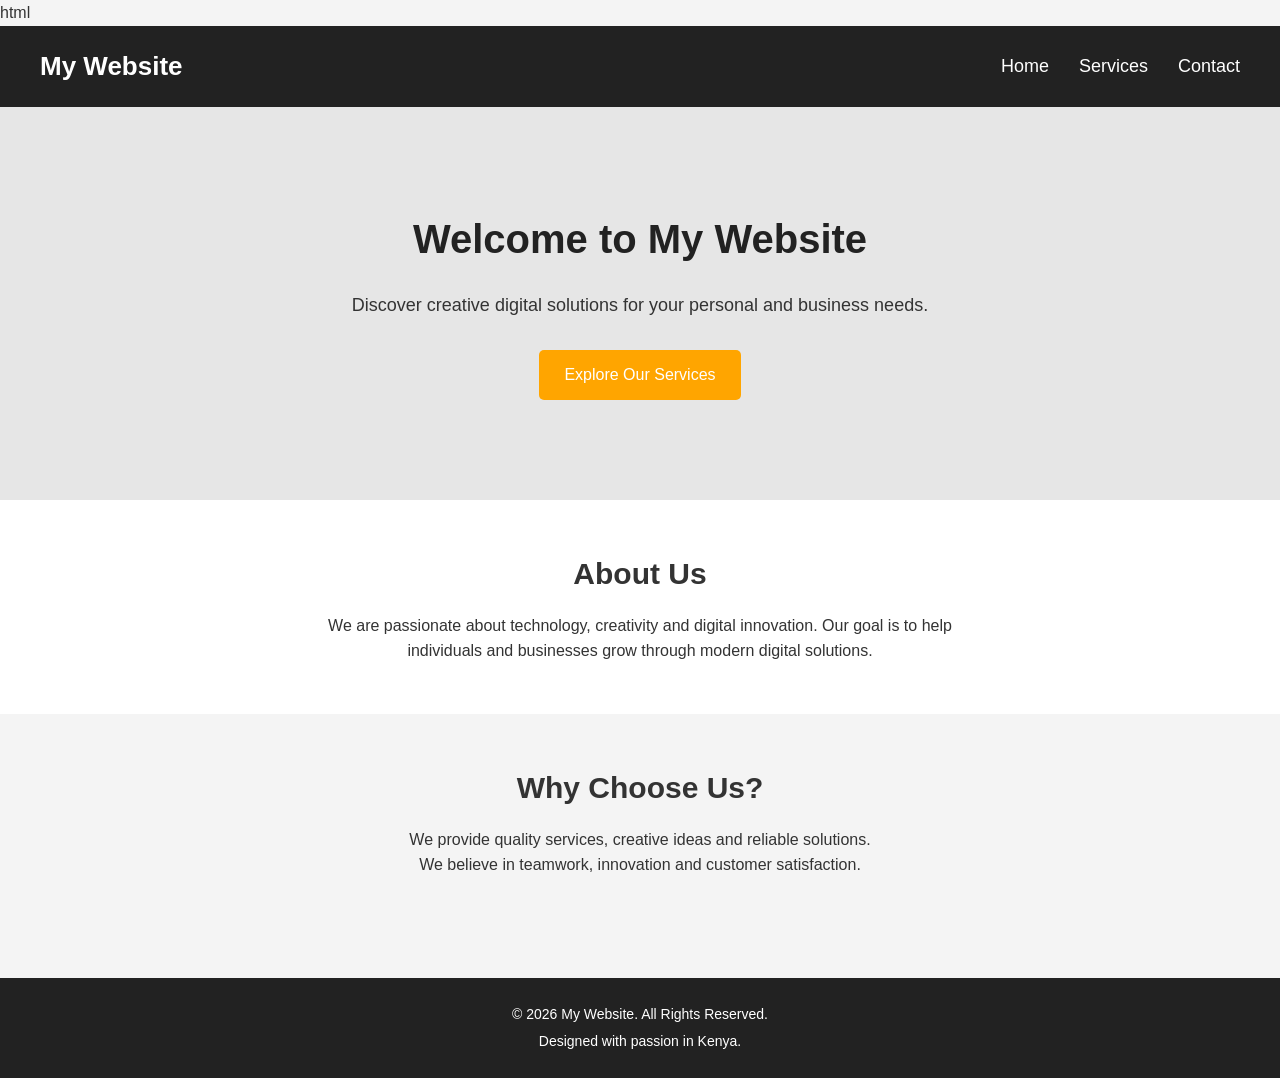
<file: index.html>
<!DOCTYPE html>
<html lang="en">
<head>
    <meta charset="UTF-8">
    <meta name="viewport" content="width=device-width, initial-scale=1.0">
    <title>Document</title>
</head>
<body>
    html
<!DOCTYPE html>
<html lang="en">
<head>
    <meta charset="UTF-8">
    <meta name="viewport" content="width=device-width, initial-scale=1.0">
    <title>Home - My Website</title>
    <link rel="stylesheet" href="style.css">
</head>
<body>

    <!-- Navigation Bar -->
    <nav class="navbar">
        <h2 class="logo">My Website</h2>

        <ul>
            <li><a href="index.html">Home</a></li>
            <li><a href="services.html">Services</a></li>
            <li><a href="contact.html">Contact</a></li>
        </ul>
    </nav>

    <!-- Hero Section -->
    <section class="hero">
        <h1>Welcome to My Website</h1>
        <p>Discover creative digital solutions for your personal and business needs.</p>
        <a href="services.html" class="btn">Explore Our Services</a>
    </section>

    <!-- About Section -->
    <section class="about">
        <h2>About Us</h2>
        <p>
            We are passionate about technology, creativity and digital innovation.
            Our goal is to help individuals and businesses grow through modern
            digital solutions.
        </p>
    </section>

    <!-- Why Choose Us -->
    <section class="why-us">
        <h2>Why Choose Us?</h2>
        <p>We provide quality services, creative ideas and reliable solutions.</p>
        <p>We believe in teamwork, innovation and customer satisfaction.</p>
    </section>

    <!-- Footer -->
    <footer>
        <p>&copy; 2026 My Website. All Rights Reserved.</p>
        <p>Designed with passion in Kenya.</p>
    </footer>

</body>
</html>

    
</body>
</html>
</file>
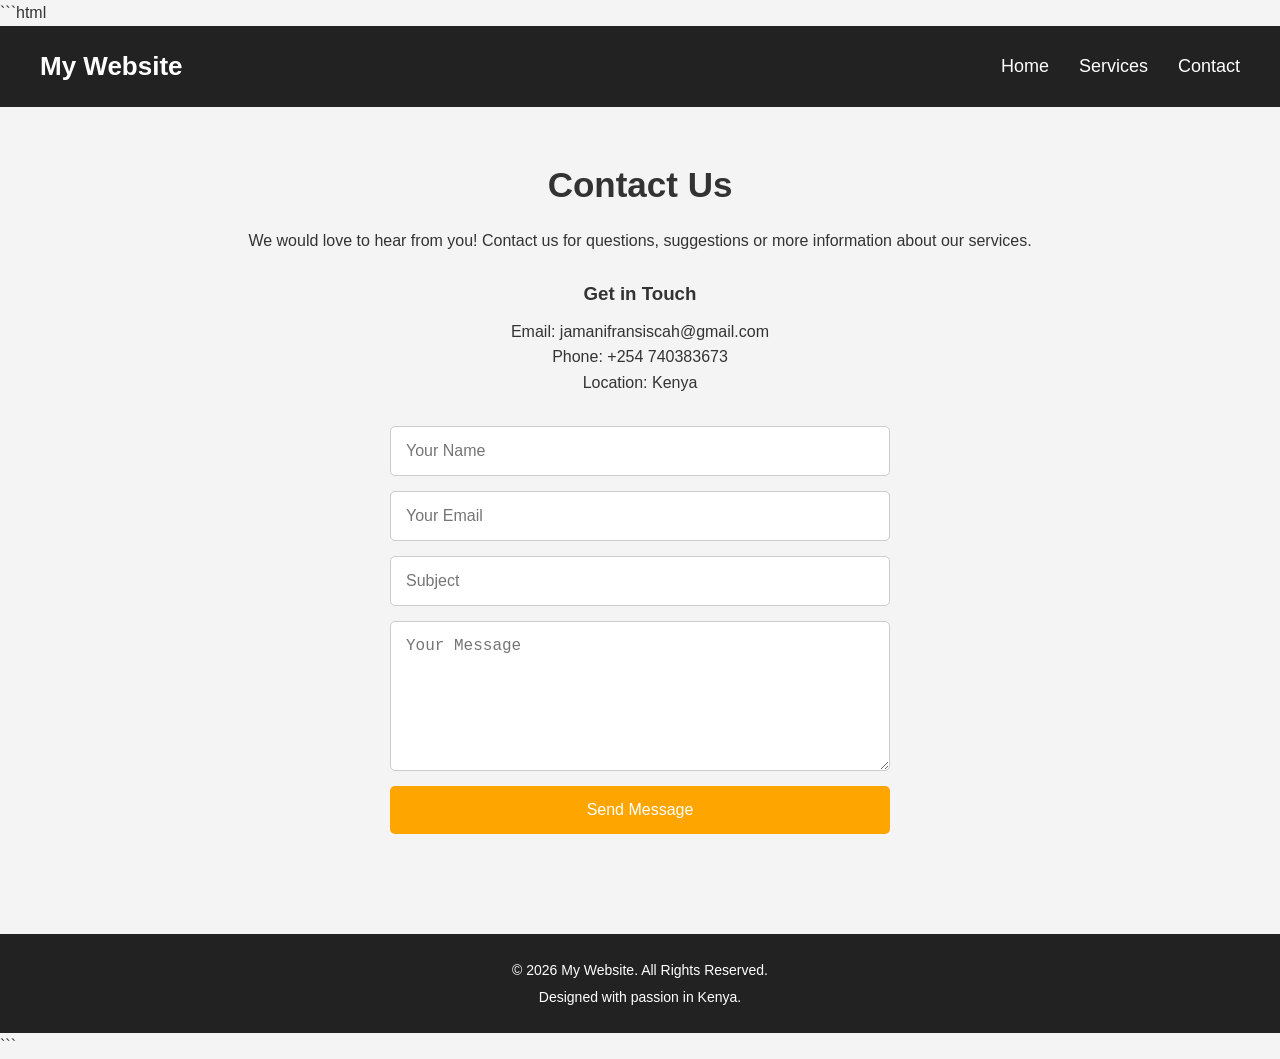
<file: contact.html>
<!DOCTYPE html>
<html lang="en">
<head>
    <meta charset="UTF-8">
    <meta name="viewport" content="width=device-width, initial-scale=1.0">
    <title>Document</title>
</head>
<body>
    ```html
<!DOCTYPE html>
<html lang="en">
<head>
    <meta charset="UTF-8">
    <meta name="viewport" content="width=device-width, initial-scale=1.0">
    <title>Contact Us</title>
    <link rel="stylesheet" href="style.css">
</head>
<body>

    <!-- Navigation Bar -->
    <nav class="navbar">
        <h2 class="logo">My Website</h2>

        <ul>
            <li><a href="index.html">Home</a></li>
            <li><a href="services.html">Services</a></li>
            <li><a href="contact.html">Contact</a></li>
        </ul>
    </nav>

    <!-- Contact Section -->
    <section class="contact">
        <h1>Contact Us</h1>

        <p>
            We would love to hear from you!
            Contact us for questions, suggestions or more information
            about our services.
        </p>

        <div class="contact-info">
            <h3>Get in Touch</h3>
            <p>Email: jamanifransiscah@gmail.com</p>
            <p>Phone: +254 740383673</p>
            <p>Location: Kenya</p>
        </div>

        <!-- Contact Form -->
        <form>
            <input type="text" placeholder="Your Name" required>

            <input type="email" placeholder="Your Email" required>

            <input type="text" placeholder="Subject" required>

            <textarea placeholder="Your Message" required></textarea>

            <button type="submit">Send Message</button>
        </form>

    </section>

    <!-- Footer -->
    <footer>
        <p>&copy; 2026 My Website. All Rights Reserved.</p>
        <p>Designed with passion in Kenya.</p>
    </footer>

</body>
</html>
```
    
</body>
</html>
</file>
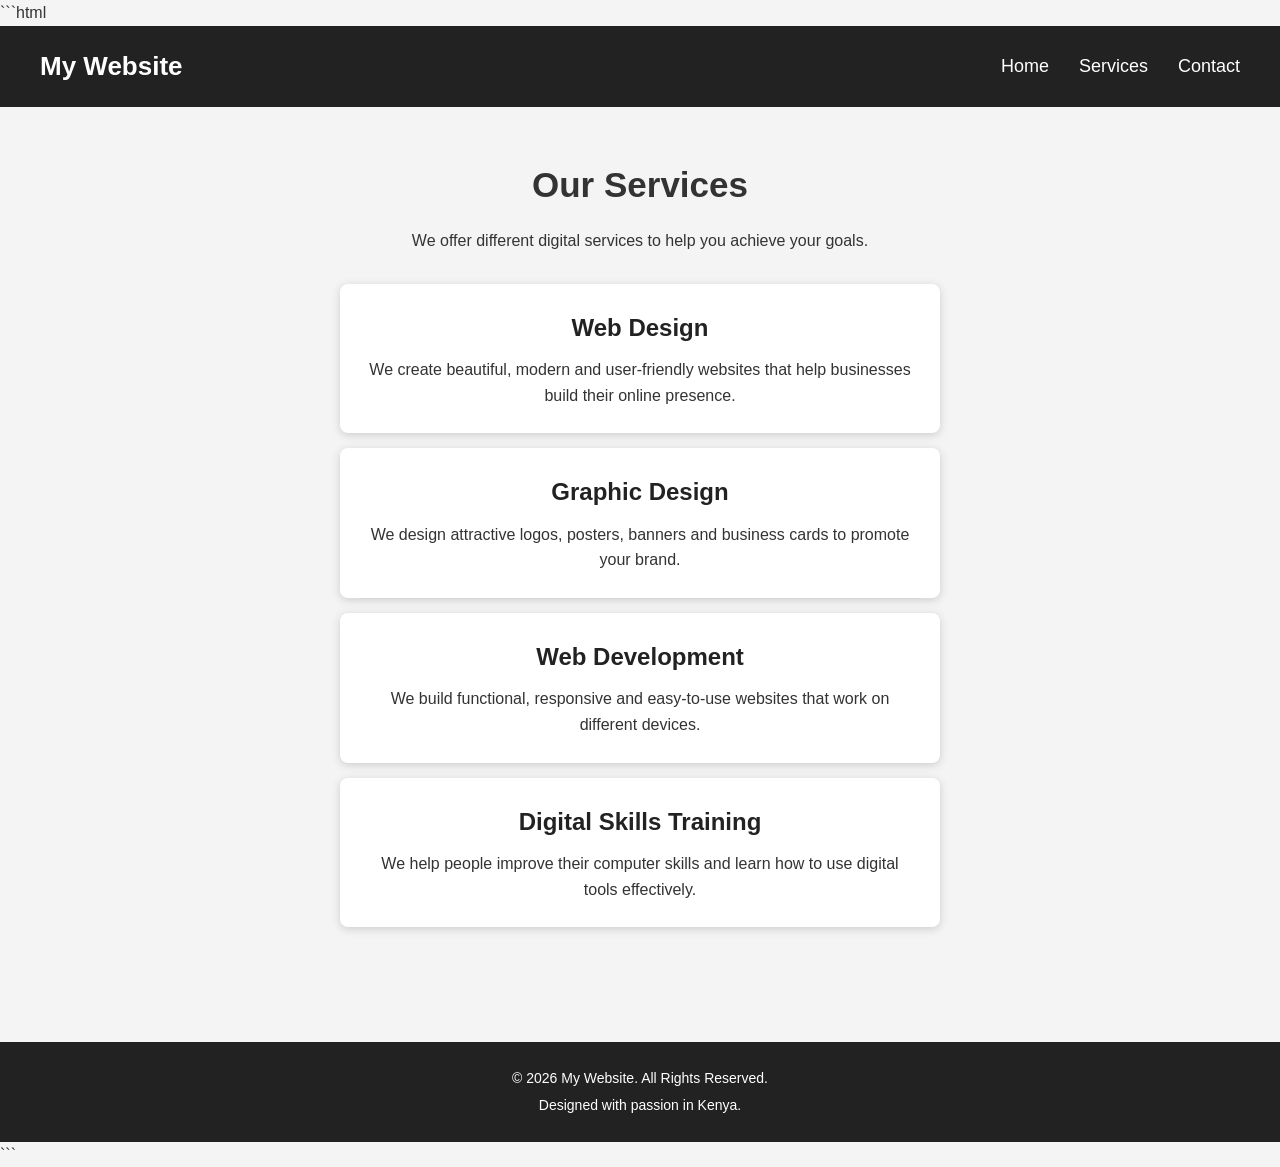
<file: services.html>
<!DOCTYPE html>
<html lang="en">
<head>
    <meta charset="UTF-8">
    <meta name="viewport" content="width=device-width, initial-scale=1.0">
    <title>Document</title>
</head>
<body>
    ```html
<!DOCTYPE html>
<html lang="en">
<head>
    <meta charset="UTF-8">
    <meta name="viewport" content="width=device-width, initial-scale=1.0">
    <title>Our Services</title>
    <link rel="stylesheet" href="style.css">
</head>
<body>

    <!-- Navigation Bar -->
    <nav class="navbar">
        <h2 class="logo">My Website</h2>

        <ul>
            <li><a href="index.html">Home</a></li>
            <li><a href="services.html">Services</a></li>
            <li><a href="contact.html">Contact</a></li>
        </ul>
    </nav>

    <!-- Services Section -->
    <section class="services">
        <h1>Our Services</h1>
        <p>We offer different digital services to help you achieve your goals.</p>

        <div class="service-box">
            <h2>Web Design</h2>
            <p>
                We create beautiful, modern and user-friendly websites
                that help businesses build their online presence.
            </p>
        </div>

        <div class="service-box">
            <h2>Graphic Design</h2>
            <p>
                We design attractive logos, posters, banners and business
                cards to promote your brand.
            </p>
        </div>

        <div class="service-box">
            <h2>Web Development</h2>
            <p>
                We build functional, responsive and easy-to-use websites
                that work on different devices.
            </p>
        </div>

        <div class="service-box">
            <h2>Digital Skills Training</h2>
            <p>
                We help people improve their computer skills and learn
                how to use digital tools effectively.
            </p>
        </div>

    </section>

    <!-- Footer -->
    <footer>
        <p>&copy; 2026 My Website. All Rights Reserved.</p>
        <p>Designed with passion in Kenya.</p>
    </footer>

</body>
</html>
```
    
</body>
</html>
</file>
<file: style.css>
/* GENERAL STYLING */
* {
    margin: 0;
    padding: 0;
    box-sizing: border-box;
}

body {
    font-family: Arial, sans-serif;
    background-color: #f4f4f4;
    color: #333;
    line-height: 1.6;
}

/* NAVIGATION BAR */
.navbar {
    display: flex;
    justify-content: space-between;
    align-items: center;
    background-color: #222;
    padding: 20px 40px;
}

.logo {
    color: white;
    font-size: 26px;
}

.navbar ul {
    display: flex;
    list-style: none;
    gap: 30px;
}

.navbar ul li a {
    color: white;
    text-decoration: none;
    font-size: 18px;
}

.navbar ul li a:hover {
    color: orange;
}

/* HOME PAGE - HERO SECTION */
.hero {
    background-color: #e6e6e6;
    text-align: center;
    padding: 100px 20px;
}

.hero h1 {
    font-size: 40px;
    margin-bottom: 20px;
    color: #222;
}

.hero p {
    font-size: 18px;
    margin-bottom: 30px;
}

.btn {
    display: inline-block;
    background-color: orange;
    color: white;
    padding: 12px 25px;
    text-decoration: none;
    border-radius: 5px;
}

.btn:hover {
    background-color: #222;
}

/* ABOUT SECTION */
.about {
    text-align: center;
    padding: 50px 20px;
    background-color: white;
}

.about h2 {
    font-size: 30px;
    margin-bottom: 15px;
}

.about p {
    max-width: 700px;
    margin: auto;
}

/* WHY CHOOSE US SECTION */
.why-us {
    text-align: center;
    padding: 50px 20px;
    background-color: #f4f4f4;
}

.why-us h2 {
    font-size: 30px;
    margin-bottom: 15px;
}

/* SERVICES PAGE */
.services {
    text-align: center;
    padding: 50px 20px;
}

.services h1 {
    font-size: 35px;
    margin-bottom: 15px;
}

.services > p {
    margin-bottom: 30px;
}

.service-box {
    background-color: white;
    padding: 25px;
    margin: 15px auto;
    max-width: 600px;
    border-radius: 8px;
    box-shadow: 0 2px 8px #ccc;
}

.service-box h2 {
    color: #222;
    margin-bottom: 10px;
}

.service-box:hover {
    transform: translateY(-5px);
    transition: 0.3s;
}

/* CONTACT PAGE */
.contact {
    text-align: center;
    padding: 50px 20px;
}

.contact h1 {
    font-size: 35px;
    margin-bottom: 15px;
}

.contact > p {
    margin-bottom: 25px;
}

.contact-info {
    margin-bottom: 30px;
}

.contact-info h3 {
    margin-bottom: 10px;
}

/* CONTACT FORM */
.contact form {
    max-width: 500px;
    margin: auto;
    display: flex;
    flex-direction: column;
    gap: 15px;
}

.contact input,
.contact textarea {
    width: 100%;
    padding: 15px;
    border: 1px solid #ccc;
    border-radius: 5px;
    font-size: 16px;
}

.contact textarea {
    height: 150px;
    resize: vertical;
}

.contact button {
    background-color: orange;
    color: white;
    padding: 15px;
    border: none;
    border-radius: 5px;
    font-size: 16px;
    cursor: pointer;
}

.contact button:hover {
    background-color: #222;
}

/* FOOTER */
footer {
    background-color: #222;
    color: white;
    text-align: center;
    padding: 20px;
    margin-top: 50px;
}

footer p {
    font-size: 14px;
    margin: 5px;
}

/* RESPONSIVE DESIGN */
@media (max-width: 600px) {
    .navbar {
        flex-direction: column;
        gap: 15px;
        padding: 20px;
    }

    .navbar ul {
        gap: 15px;
        flex-wrap: wrap;
        justify-content: center;
    }

    .hero h1 {
        font-size: 30px;
    }

    .service-box {
        width: 100%;
    }
}
</file>
